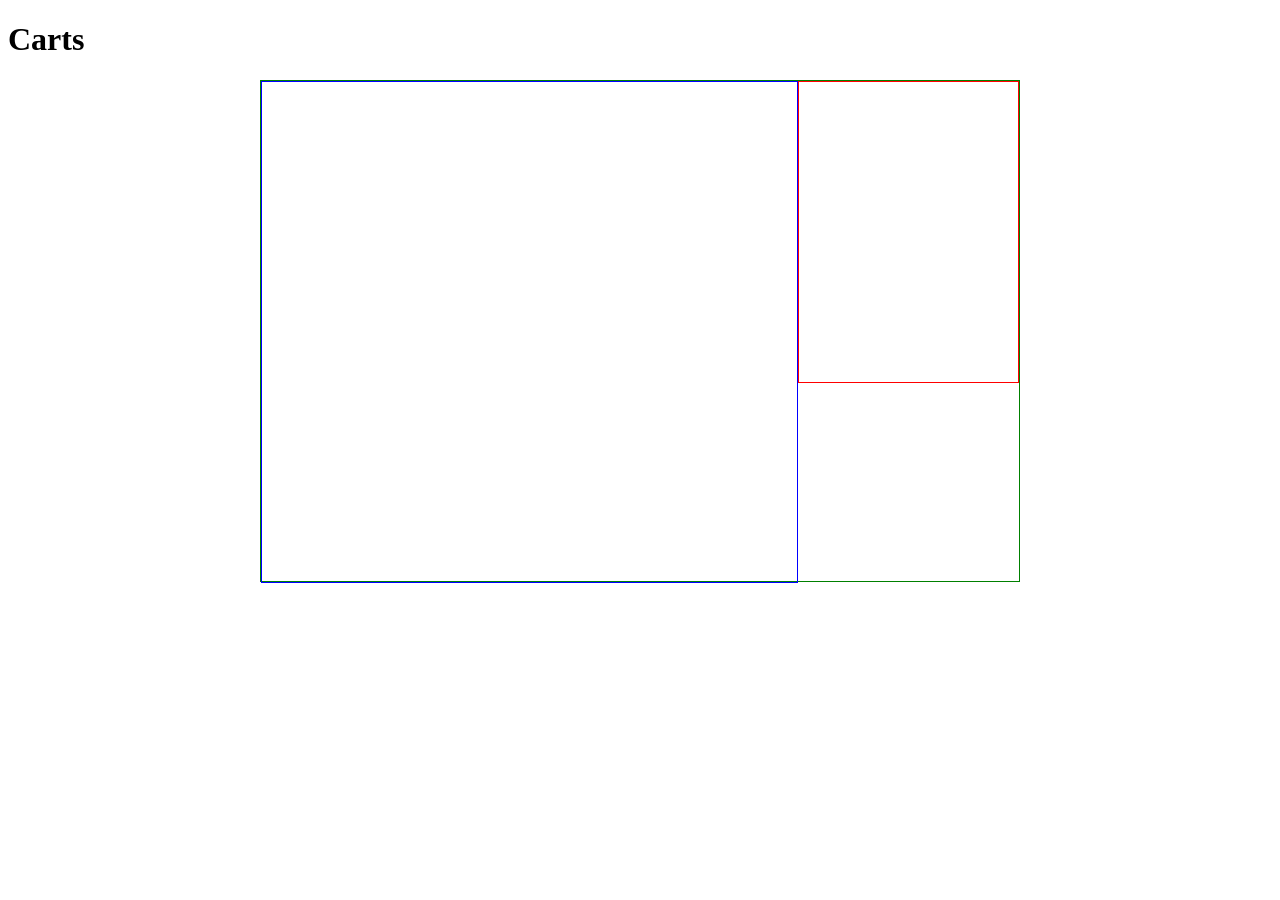
<file: cart.html>
<!DOCTYPE html>
<html lang="en">
<head>
    <meta charset="UTF-8">
    <meta http-equiv="X-UA-Compatible" content="IE=edge">
    <meta name="viewport" content="width=device-width, initial-scale=1.0">
    <title>Cart</title>
    <style>
        #screen >  div {
            width:60%;
            margin:auto;
            border:1px solid green;
            height: 500px;
            display: flex;
        }

        #screen > div > div:nth-child(1){
            width:71%;
            border: 1px solid blue;
            height: 500px;
        }

        #screen > div > div:nth-child(2){
            width: 29%;
            border: 1px solid red;
            height: 300px;
        }

    </style>
    <script>
        window.onload = function (){
        var isLoggedIn = JSON.parse(localStorage.getItem("isUserLoggedIn"));
        console.log(isLoggedIn)
        if(isLoggedIn === true){
            alert("welcome Home !")
            const allProducts = JSON.parse(localStorage.getItem("allProducts"));
           
           for(var)
            console.log(allProducts,"allProducts")
        } else{
            alert("Login First !")
            window.location.href = "./login.html"
        }
        }
    </script>
</head>
<body>
    <h1>Carts</h1>
    <div id="screen">
        <div>
            <div></div>
            <div> </div>
        </div>
    </div>
    <script src="./server.js"></script>
</body>
</html>
</file>
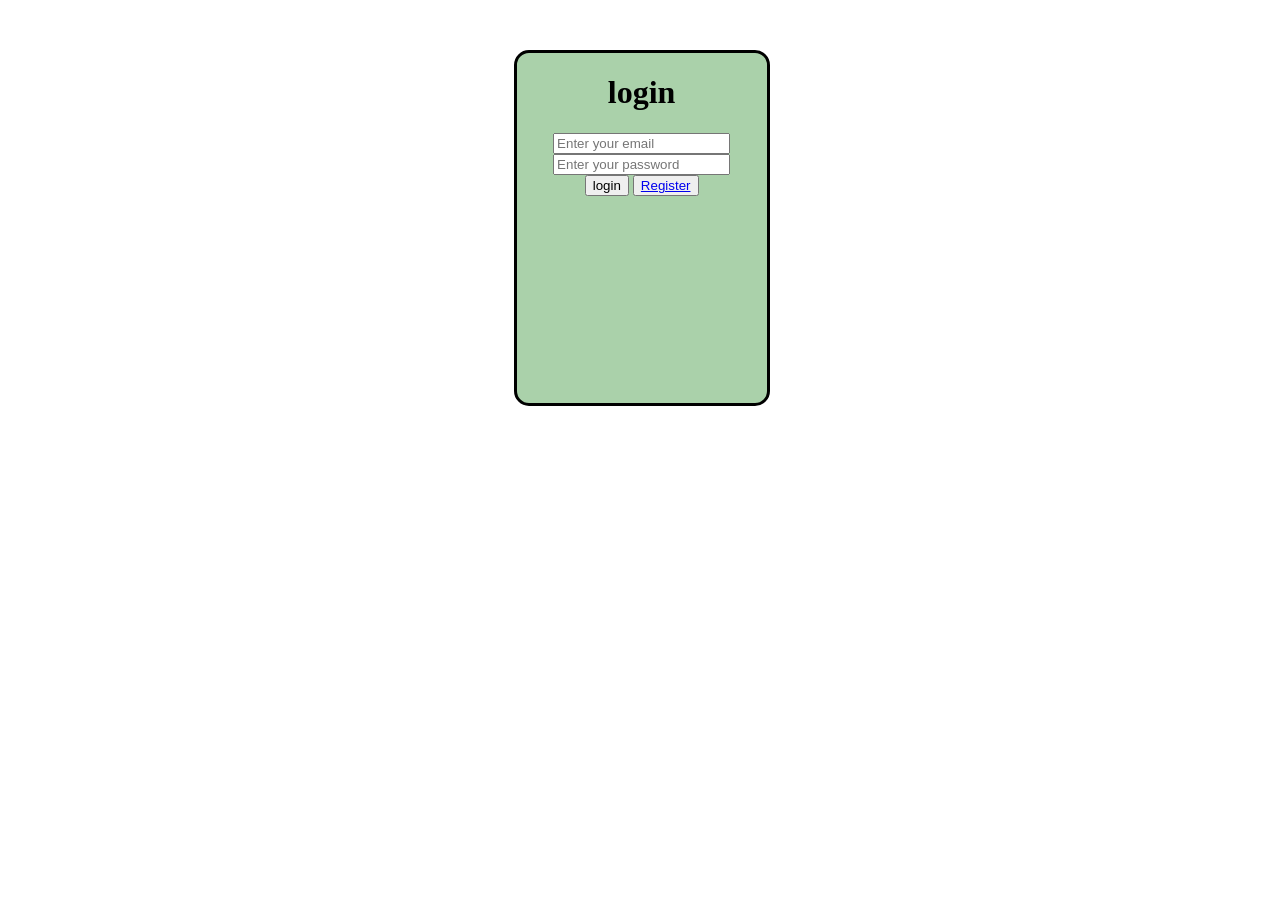
<file: login.html>
<!DOCTYPE html>
<html lang="en">
<head>
    <meta charset="UTF-8">
    <meta http-equiv="X-UA-Compatible" content="IE=edge">
    <meta name="viewport" content="width=device-width, initial-scale=1.0">
    <title>login</title>
    <style>
        #login{
           margin-left: 40%;
           margin-top: 50px;
           border-radius: 50%;
           width: 250px;
           height: 350px;
           border: solid black;
           text-align: center;
           background-color: rgb(170, 209, 170);
           border-radius: 15px;
        }
        
       </style>
</head>
<body>
    <div id="login">
            <h1>login</h1>
            <input type="email" id="email" placeholder="Enter your email" required/><br/>
            <input type="password" id="password" placeholder="Enter your password" required/><br/>
            <button onclick="login()">login</button>
            <button><a href="./register.html">Register</a></button>
    </div>
    <script src="./server.js"></script>
</body>
</html>
</file>
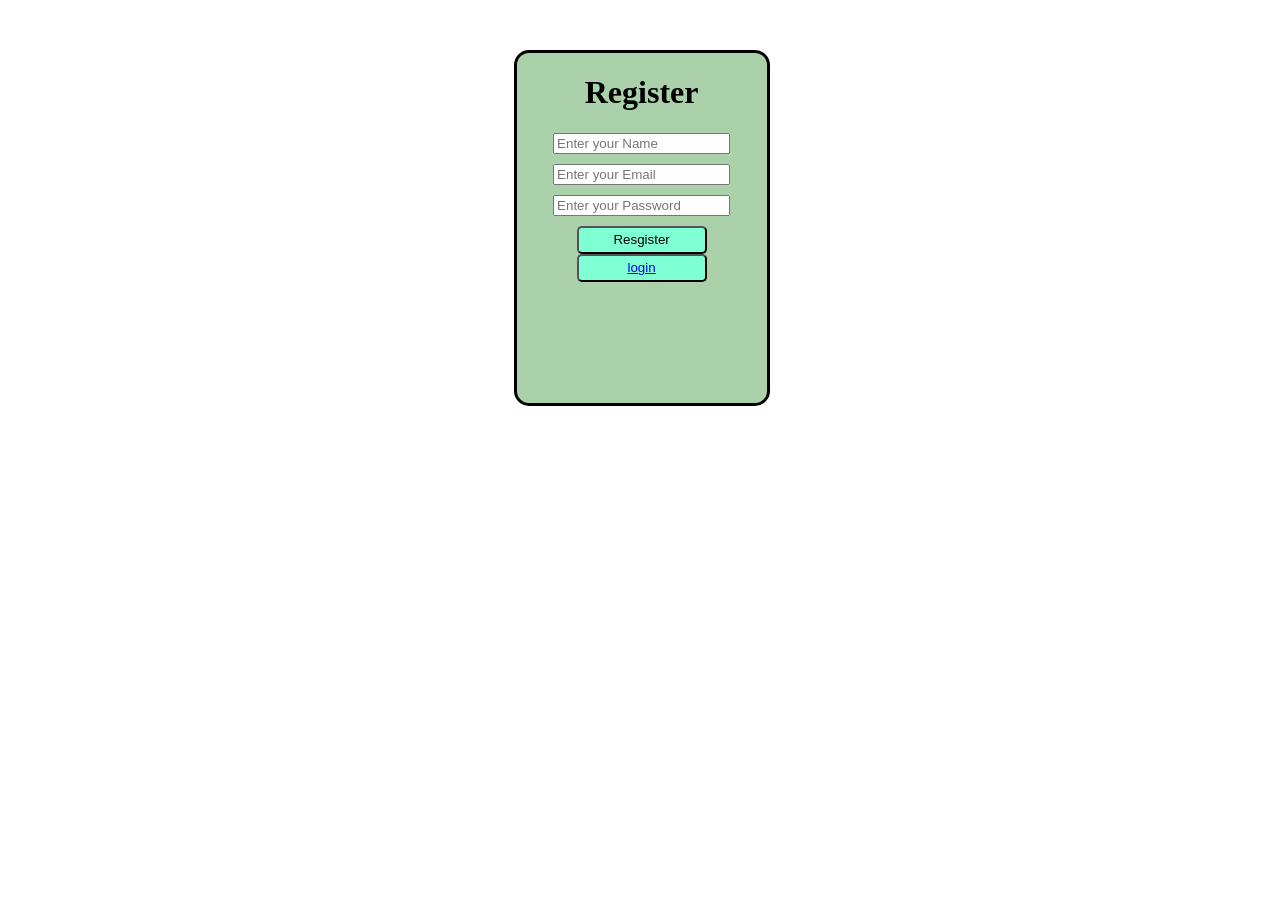
<file: register.html>
<!DOCTYPE html>
<html lang="en">
<head>
    <meta charset="UTF-8">
    <meta http-equiv="X-UA-Compatible" content="IE=edge">
    <meta name="viewport" content="width=device-width, initial-scale=1.0">
    <title>register</title>
    <style>
        #Register{
           margin-left: 40%;
           margin-top: 50px;
           border-radius: 50%;
           width: 250px;
           height: 350px;
           border: solid black;
           text-align: center;
           background-color: rgb(170, 209, 170);
           border-radius: 15px;
         }
           div>input{
           margin-bottom: 10px;
          }
           div>button{
           border-radius: 5px;
           width: 130px;
           height: 28px;
           background-color: aquamarine;
         }

        
       </style>
</head>
<body>
    <div id="Register" >
         <h1>Register</h1>
         <input type="text" id="name" placeholder="Enter your Name" required/><br/>
         <input type="email" id="email" placeholder="Enter your Email" required/><br/>
         <input type="password" id="password" placeholder="Enter your Password" required/><br/>
         <button onclick="register()">Resgister</button>
         <button><a href="./login.html">login</a></button>
    </div>
    
    <script src="./server.js"></script>
</body>
</html>
</file>
